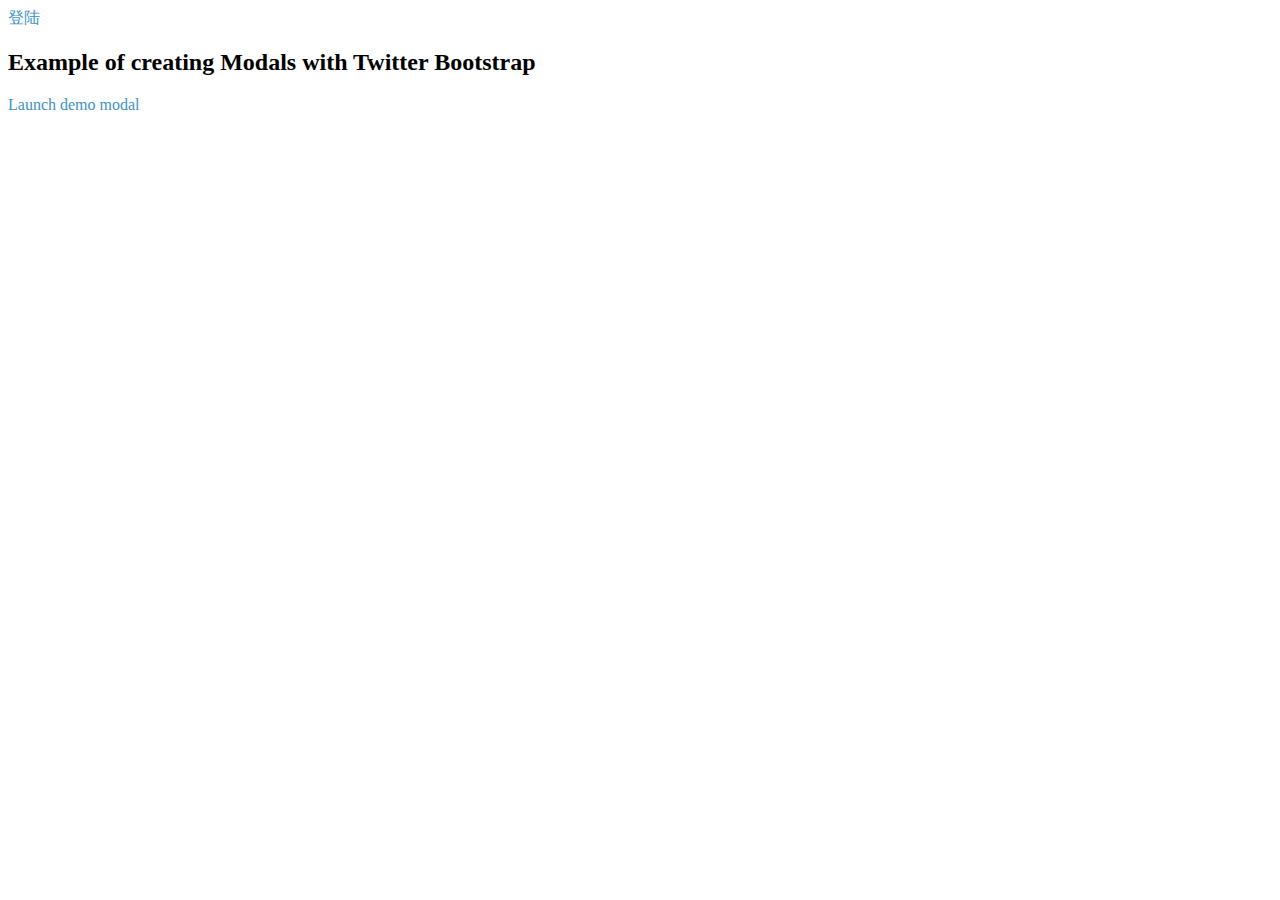
<file: index.html>
<!doctype html>
<html lang="en">
    <head>
        <meta charset="utf-8">
        <meta name="viewport" content="width=device-width, initial-scale=1.0">
        <meta name="description" content="A layout example that shows off a blog page with a list of posts.">
        <title>博客主页</title>

        <link rel="stylesheet" href="http://yui.yahooapis.com/pure/0.5.0/pure-min.css">
        <!--[if lte IE 8]>
        <link rel="stylesheet" href="http://yui.yahooapis.com/pure/0.5.0/grids-responsive-old-ie-min.css">
        <![endif]-->
        <!--[if gt IE 8]><!-->
        <link rel="stylesheet" href="http://yui.yahooapis.com/pure/0.5.0/grids-responsive-min.css">
        <!--<![endif]-->

        <!--[if lte IE 8]>
        <link rel="stylesheet" href="static/css/layouts/blog-old-ie.css">
        <![endif]-->
        <!--[if gt IE 8]><!-->
        <link rel="stylesheet" href="static/css/layouts/blog.css">
        <!--<![endif]-->

        <link rel="stylesheet" href="static/css/bootstrap/modal.css">
    </head>
    <body>
                <div>
                    <a class="pure-button" href="#login">登陆</a>
                </div>

<div class="container">
<h2>Example of creating Modals with Twitter Bootstrap</h2>
<div id="example" class="modal hide fade in" style="display: none; ">
<div class="modal-header">
<a class="close" data-dismiss="modal">×</a>
<h3>This is a Modal Heading</h3>
</div>
<div class="modal-body">
<h4>Text in a modal</h4>
<p>You can add some text here.</p>		        
</div>
<div class="modal-footer">
<a href="#" class="btn btn-success">Call to action</a>
<a href="#" class="btn" data-dismiss="modal">Close</a>
</div>
</div>
<p><a data-toggle="modal" href="#example" class="btn btn-primary btn-large">Launch demo modal</a></p>
</div>



        <div id="login" class="modal hide fade" aria-hidden="true" style="width:360px;">
            <div class="modal-header">
                <a class="close" data-dismiss="modal">x</a>
                <h3 align="center">登陆</h3>
            </div>
            <div class="modal-body">
                <form class="pure-form pure-form-stacked" method="post" action="/">
                    <fieldset>
                        <label for="usr">用户名：</label>
                        <input id="usr" name="usr" type="text" class="pure-input-1" placeholder="请输入用户名">

                        <label for="password">密码：</label>
                        <input id="passwd" name="passwd" type="password" class="pure-input-1" placeholder="请输入密码">

                        <div class="pure-g" style="margin-top: 10px;">
                            <div class="pure-u-1-2" style="padding-top: 8px;">
                                <input id="remember" name="remember" type="checkbox"> 记住我
                            </div>
                            <div class="pure-u-1-2">
                                <button style="float: right;" type="submit" class="pure-button pure-button-primary">登录</button>
                            </div>
                        </div>
                    </fieldset>
                </form>
            </div>
            <div class="modal-footer">
                @ooz-blog
                <a href="/reset">忘记密码</a>
            </div>
        </div>

        <script src="static/js/jquery.min.js"></script>
        <script src="static/js/bootstrap/modal.js"></script>

    </body>
</html>
</file>
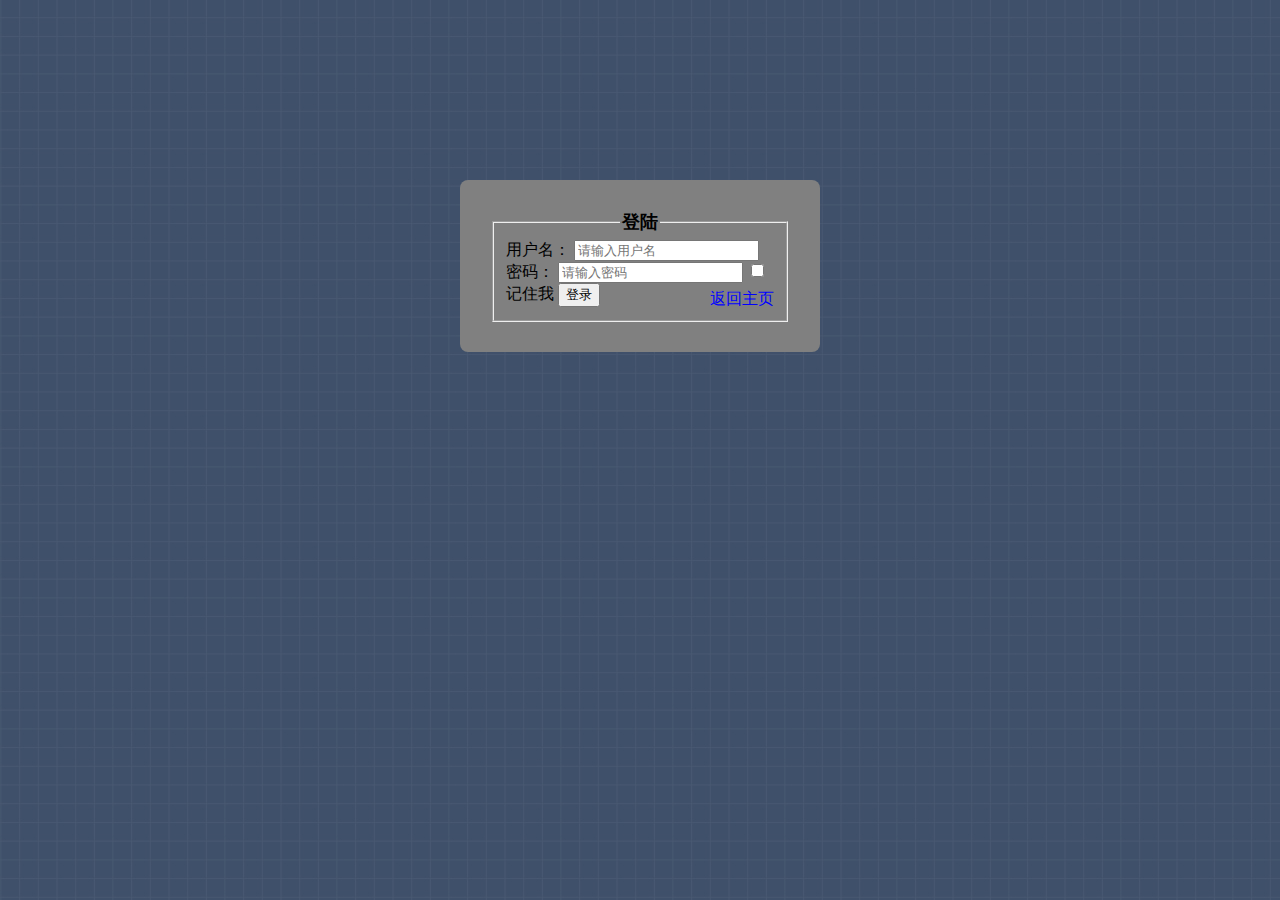
<file: views/login.html>
<!DOCTYPE html>
<html lang="en">
<head>
    <meta charset="utf-8">
    <meta name="viewport" content="width=device-width, initial-scale=1.0">
    <meta name="description" content="A layout example that shows off a blog page with a list of posts.">
    <title>{{.Title}}</title>

    <link rel="stylesheet" href="http://yui.yahooapis.com/pure/0.5.0/pure-min.css">
    <!--[if lte IE 8]>
    <link rel="stylesheet" href="http://yui.yahooapis.com/pure/0.5.0/grids-responsive-old-ie-min.css">
    <![endif]-->
    <!--[if gt IE 8]><!-->
    <link rel="stylesheet" href="http://yui.yahooapis.com/pure/0.5.0/grids-responsive-min.css">
    <!--<![endif]-->

    <style type="text/css">
    <!--
        body {
            margin: 0px;
            padding: 0px;
            background: url("/static/img/login_bg.jpg");
/*            background-size: 100%, 100%;
            background-size: cover; 
            -ms-behavior: url(/static/img/bg.jpg);
*/        }
        .login_form {
            padding: 30px;
            /*background: none repeat scroll 0% 0% rgba(255, 255, 255, 0.18);*/
            /*background: none repeat scroll 0% 0% rgba(200, 200, 200, 0.18);*/
            background-color: grey;
            border-radius: 8px;
        }
        .center {
            margin-left: auto;
            margin-right: auto;
        }

        a:link, a:visited {
            text-decoration: none;
            color: blue;
        }

        a:hover {
            text-decoration: underline;
            color: rgb(255,0,255);
        }
    -->
    </style>

</head>
<body>
    <div class="login_form center" style="width:300px;margin-top:180px;">
        <form class="pure-form pure-form-stacked">
            <fieldset>
                <legend style="text-align: center; font-size: 18px;"><b>登陆</b></legend>

                <label for="email">用户名：</label>
                <input id="usr" name="usr" type="text" class="pure-input-1" placeholder="请输入用户名">

                <label for="password">密码：</label>
                <input id="passwd" name="passwd" type="password" class="pure-input-1" placeholder="请输入密码">

                <label for="remember" class="pure-checkbox">
                    <input id="remember" name="remember" type="checkbox"> 记住我
                </label>

                <button type="submit" class="pure-button pure-button-primary">登录</button>
                <a href="/" style="float: right; padding-top: 6px;"> 返回主页</a>
            </fieldset>
        </form>
    </div>
</body>
</html>
</file>
<file: static/css/layouts/blog-old-ie.css>
* {
    -webkit-box-sizing: border-box;
    -moz-box-sizing: border-box;
    box-sizing: border-box;
}

a {
    text-decoration: none;
    color: rgb(61, 146, 201);
}

a:hover,
a:focus {
    text-decoration: underline;
}

h3 {
    font-weight: 100;
}

/* LAYOUT CSS */

.pure-img-responsive {
    max-width: 100%;
    height: auto;
}

#layout {
    padding: 0;
}

.header {
    text-align: center;
    top: auto;
    margin: 3em auto;
}

.sidebar {
    background: none repeat scroll 0% 0% #18213D;
    color: #fff;
}

.brand-title,
.brand-tagline {
    margin: 0;
}

.brand-title {
    text-transform: uppercase;
}

.brand-tagline {
    font-weight: 300;
    color: rgb(176, 202, 219);
}

.nav-list {
    margin: 0;
    padding: 0;
    list-style: none;
}

.nav-item {
    display: inline-block;
    *display: inline;
    zoom: 1;
}

.nav-item a {
    background: transparent;
    border: 2px solid rgb(176, 202, 219);
    color: #fff;
    margin-top: 1em;
    letter-spacing: 0.05em;
    text-transform: uppercase;
    font-size: 85%;
}

.nav-item a:hover,
.nav-item a:focus {
    border: 2px solid rgb(61, 146, 201);
    text-decoration: none;
}

.content-subhead {
    text-transform: uppercase;
    color: #aaa;
    border-bottom: 1px solid #eee;
    padding: 0.4em 0;
    font-size: 80%;
    font-weight: 500;
    letter-spacing: 0.1em;
}

.content {
    padding: 2em 1em 0;
}

.post {
    padding-bottom: 2em;
}

.post-title {
    font-size: 2em;
    color: #222;
    margin-bottom: 0.2em;
}

.post-avatar {
    border-radius: 50px;
    float: right;
    margin-left: 1em;
}

.post-description {
    font-family: Georgia, "Cambria", serif;
    color: #444;
    line-height: 1.8em;
}

.post-meta {
    color: #999;
    font-size: 90%;
    margin: 0;
}

.post-category {
    margin: 0 0.1em;
    padding: 0.3em 1em;
    color: #fff;
    background: #999;
    font-size: 80%;
}

.post-category-design {
    background: #5aba59;
}

.post-category-pure {
    background: #4d85d1;
}

.post-category-yui {
    background: #8156a7;
}

.post-category-js {
    background: #df2d4f;
}

.post-images {
    margin: 1em 0;
}

.post-image-meta {
    margin-top: -3.5em;
    margin-left: 1em;
    color: #fff;
    text-shadow: 0 1px 1px #333;
}

.footer {
    text-align: center;
    padding: 1em 0;
}

.footer a {
    color: #ccc;
    font-size: 80%;
}

.footer .pure-menu a:hover,
.footer .pure-menu a:focus {
    background: none;
}

.content {
    padding: 2em 3em 0;
    margin-left: 20%;
}

.header {
    margin: 80% 2em 0;
    text-align: right;
}

.sidebar {
    position: fixed;
    top: 0;
    bottom: 0;
}
</file>
<file: static/css/layouts/blog.css>
* {
    -webkit-box-sizing: border-box;
    -moz-box-sizing: border-box;
    box-sizing: border-box;
}

a {
    text-decoration: none;
    color: rgb(61, 146, 201);
}
a:hover,
a:focus {
    text-decoration: underline;
}

h3 {
    font-weight: 100;
}

/* LAYOUT CSS */
.pure-img-responsive {
    max-width: 100%;
    height: auto;
}

#layout {
    padding: 0;
}

.header {
    text-align: center;
    top: auto;
    margin: 3em auto;
}

.sidebar {
    background:  none repeat scroll 0% 0% #18213D;
    color: #fff;
}

.brand-title,
.brand-tagline {
    margin: 0;
}
.brand-title {
    text-transform: uppercase;
}
.brand-tagline {
    font-weight: 300;
    color: rgb(176, 202, 219);
}

.nav-list {
    margin: 0;
    padding: 0;
    list-style: none;
}
.nav-item {
    display: inline-block;
    *display: inline;
    zoom: 1;
}
.nav-item a {
    background: transparent;
    border: 2px solid rgb(176, 202, 219);
    color: #fff;
    margin-top: 1em;
    letter-spacing: 0.05em;
    text-transform: uppercase;
    font-size: 85%;
}
.nav-item a:hover,
.nav-item a:focus {
    border: 2px solid rgb(61, 146, 201);
    text-decoration: none;
}

.content-subhead {
    text-transform: uppercase;
    color: #aaa;
    border-bottom: 1px solid #eee;
    padding: 0.4em 0;
    font-size: 80%;
    font-weight: 500;
    letter-spacing: 0.1em;
}

.content {
    padding: 2em 1em 0;
}

.post {
    padding-bottom: 2em;
}
.post-title {
    font-size: 2em;
    color: #222;
    margin-bottom: 0.2em;
}
.post-avatar {
    border-radius: 50px;
    float: right;
    margin-left: 1em;
}
.post-description {
    font-family: Georgia, "Cambria", serif;
    color: #444;
    line-height: 1.8em;
}
.post-meta {
    color: #999;
    font-size: 90%;
    margin: 0;
}

.post-category {
    margin: 0 0.1em;
    padding: 0.3em 1em;
    color: #fff;
    background: #999;
    font-size: 80%;
}
    .post-category-design {
        background: #5aba59;
    }
    .post-category-pure {
        background: #4d85d1;
    }
    .post-category-yui {
        background: #8156a7;
    }
    .post-category-js {
        background: #df2d4f;
    }

.post-images {
    margin: 1em 0;
}
.post-image-meta {
    margin-top: -3.5em;
    margin-left: 1em;
    color: #fff;
    text-shadow: 0 1px 1px #333;
}

.footer {
    text-align: center;
    padding: 1em 0;
}
.footer a {
    color: #ccc;
    font-size: 80%;
}
.footer .pure-menu a:hover,
.footer .pure-menu a:focus {
    background: none;
}

@media (min-width: 48em) {
    .content {
        padding: 2em 3em 0;
        margin-left: 20%;
    }

    .header {
        margin: 80% 2em 0;
        text-align: right;
    }

    .sidebar {
        position: fixed;
        top: 0;
        bottom: 0;
    }
}

.clear {
    clear: both;
}

/* login_form */

#login_form {
    width: 320px;
    z-index: 999;
}

#login_form fieldset {
    margin: : 0 0 0 0;
    display: block;
    border: 0;
    padding: 0;
}

fieldset#body {
    background: grey;
    padding: 10px 13px;
    margin: 0;
}

#login_form #remember {
    width: auto;
    margin: 7px 9px 0 0;
    float:left;
    padding:0;
    border:0;
    *margin:-3px 9px 0 0; /* IE7 Fix */

}

#body label {
    color: #000;
    display: block;
    float: left;
    line-height: 1.5em;
}

#loginForm #body fieldset label {
    display: block;
    color: #777;
    font-size: 0.875em;
    font-weight: normal;
    text-align: center;
    text-transform: uppercase;
    line-height: 1.5em;
} 

#login_box {
    position: absolute;
    top: 66px;
    right: 0;
    display: none;
    z-index: 999;
    padding-bottom: 0.8em;
    background: #fff;
    border: 1px solid grep;
    border-radius: 8px;
}
</file>
<file: static/css/bootstrap/modal.css>
/*!
 * Bootstrap v2.3.2
 *
 * Copyright 2012 Twitter, Inc
 * Licensed under the Apache License v2.0
 * http://www.apache.org/licenses/LICENSE-2.0
 *
 * Designed and built with all the love in the world @twitter by @mdo and @fat.
 */

.modal-backdrop {
  position: fixed;
  top: 0;
  right: 0;
  bottom: 0;
  left: 0;
  z-index: 1040;
  background-color: #000000;
}

.modal-backdrop.fade {
  opacity: 0;
}

.modal-backdrop,
.modal-backdrop.fade.in {
  opacity: 0.8;
  filter: alpha(opacity=80);
}

.modal {
  position: fixed;
  top: 10%;
  left: 50%;
  z-index: 1050;
  width: 560px;
  margin-left: -280px;
  background-color: #ffffff;
  border: 1px solid #999;
  border: 1px solid rgba(0, 0, 0, 0.3);
  *border: 1px solid #999;
  -webkit-border-radius: 6px;
     -moz-border-radius: 6px;
          border-radius: 6px;
  outline: none;
  -webkit-box-shadow: 0 3px 7px rgba(0, 0, 0, 0.3);
     -moz-box-shadow: 0 3px 7px rgba(0, 0, 0, 0.3);
          box-shadow: 0 3px 7px rgba(0, 0, 0, 0.3);
  -webkit-background-clip: padding-box;
     -moz-background-clip: padding-box;
          background-clip: padding-box;
}

.modal.fade {
  top: -25%;
  -webkit-transition: opacity 0.3s linear, top 0.3s ease-out;
     -moz-transition: opacity 0.3s linear, top 0.3s ease-out;
       -o-transition: opacity 0.3s linear, top 0.3s ease-out;
          transition: opacity 0.3s linear, top 0.3s ease-out;
}

.modal.fade.in {
  top: 10%;
}

.modal-header {
  padding: 9px 15px;
  border-bottom: 1px solid #eee;
}

.modal-header .close {
  margin-top: 2px;
}

.modal-header h3 {
  margin: 0;
  line-height: 30px;
}

.modal-body {
  position: relative;
  max-height: 400px;
  padding: 15px;
  overflow-y: auto;
}

.modal-form {
  margin-bottom: 0;
}

.modal-footer {
  padding: 14px 15px 15px;
  margin-bottom: 0;
  text-align: right;
  background-color: #f5f5f5;
  border-top: 1px solid #ddd;
  -webkit-border-radius: 0 0 6px 6px;
     -moz-border-radius: 0 0 6px 6px;
          border-radius: 0 0 6px 6px;
  *zoom: 1;
  -webkit-box-shadow: inset 0 1px 0 #ffffff;
     -moz-box-shadow: inset 0 1px 0 #ffffff;
          box-shadow: inset 0 1px 0 #ffffff;
}

.modal-footer:before,
.modal-footer:after {
  display: table;
  line-height: 0;
  content: "";
}

.modal-footer:after {
  clear: both;
}

.modal-footer .btn + .btn {
  margin-bottom: 0;
  margin-left: 5px;
}

.modal-footer .btn-group .btn + .btn {
  margin-left: -1px;
}

.modal-footer .btn-block + .btn-block {
  margin-left: 0;
}

.hide {
  display: none;
}

.show {
  display: block;
}

.fade {
  opacity: 0;
  -webkit-transition: opacity 0.15s linear;
     -moz-transition: opacity 0.15s linear;
       -o-transition: opacity 0.15s linear;
          transition: opacity 0.15s linear;
}

.fade.in {
  opacity: 1;
}

.close {
    float: right;
    font-size: 20px;
    font-weight: bold;
    line-height: 18px;
    color: #000;
    text-shadow: 0px 1px 0px #FFF;
    opacity: 0.2;
}

.modal-header .close {
    margin-top: 2px;
}
</file>
